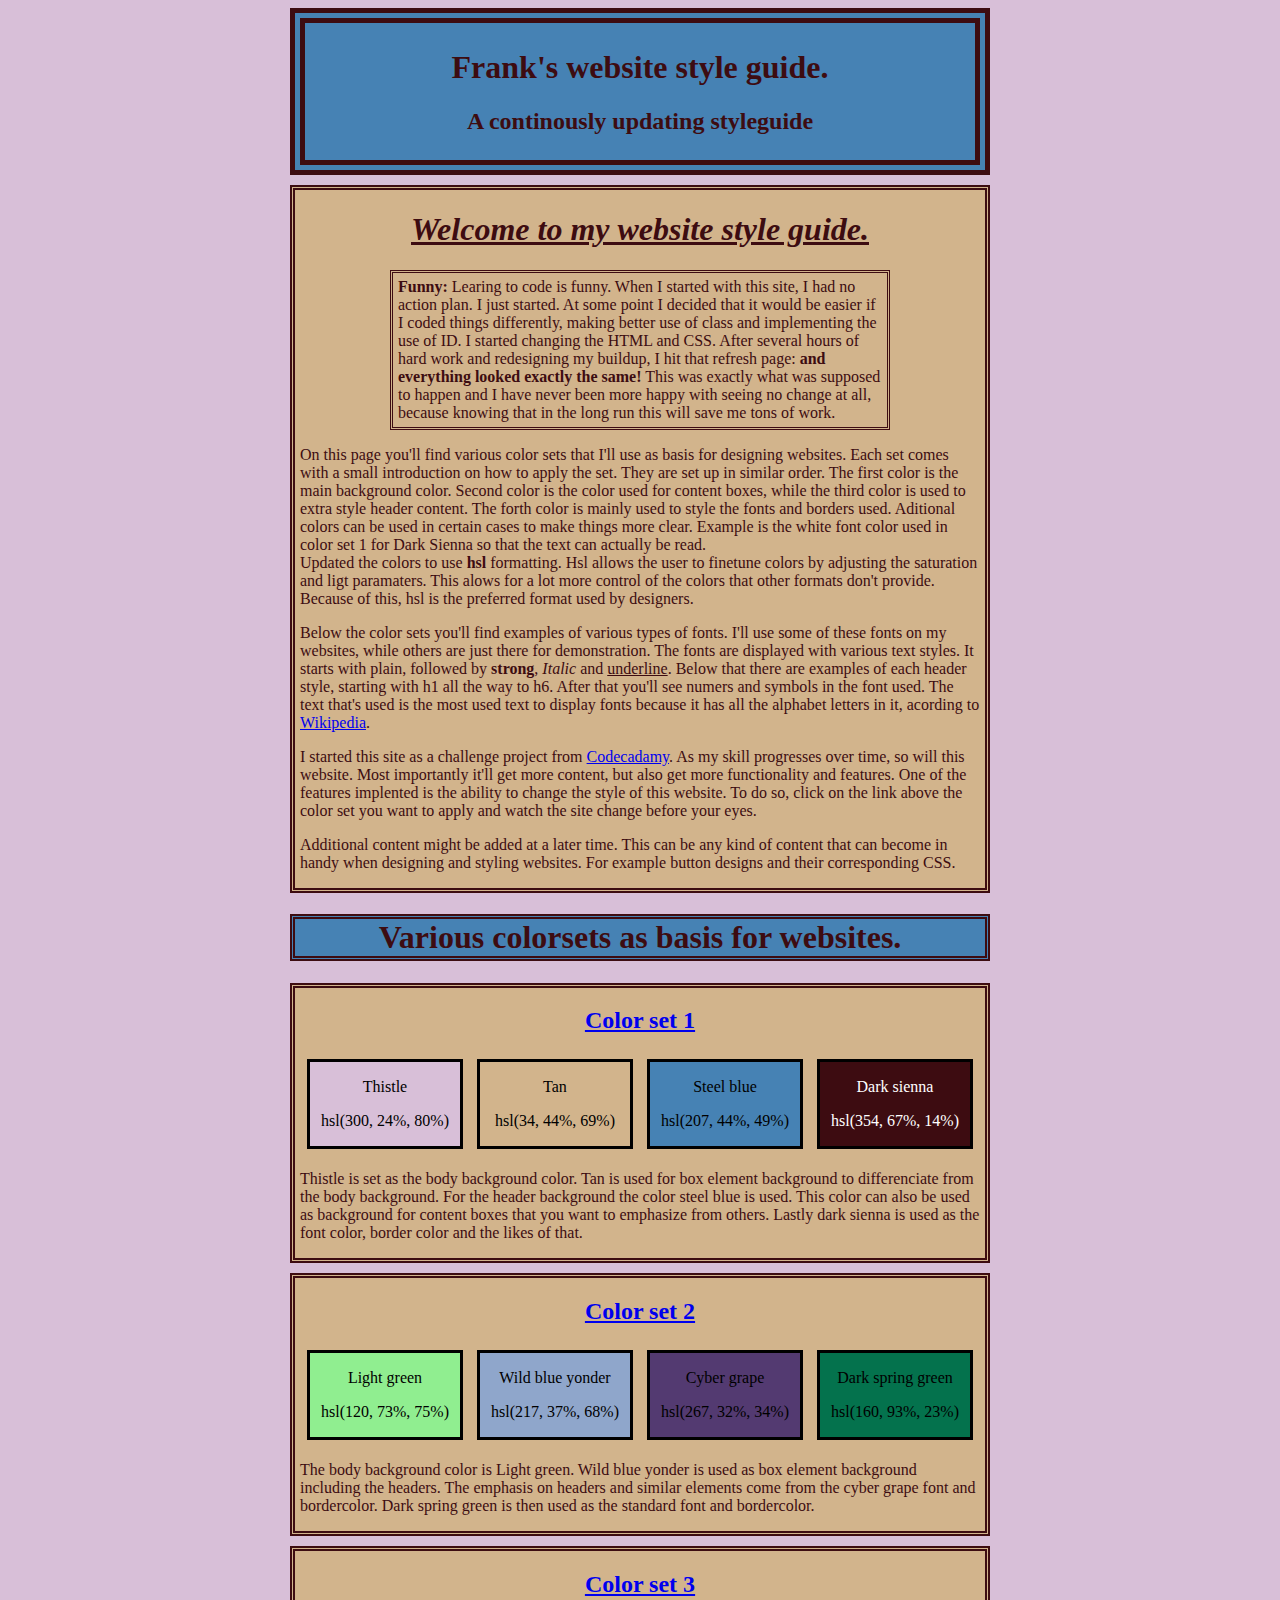
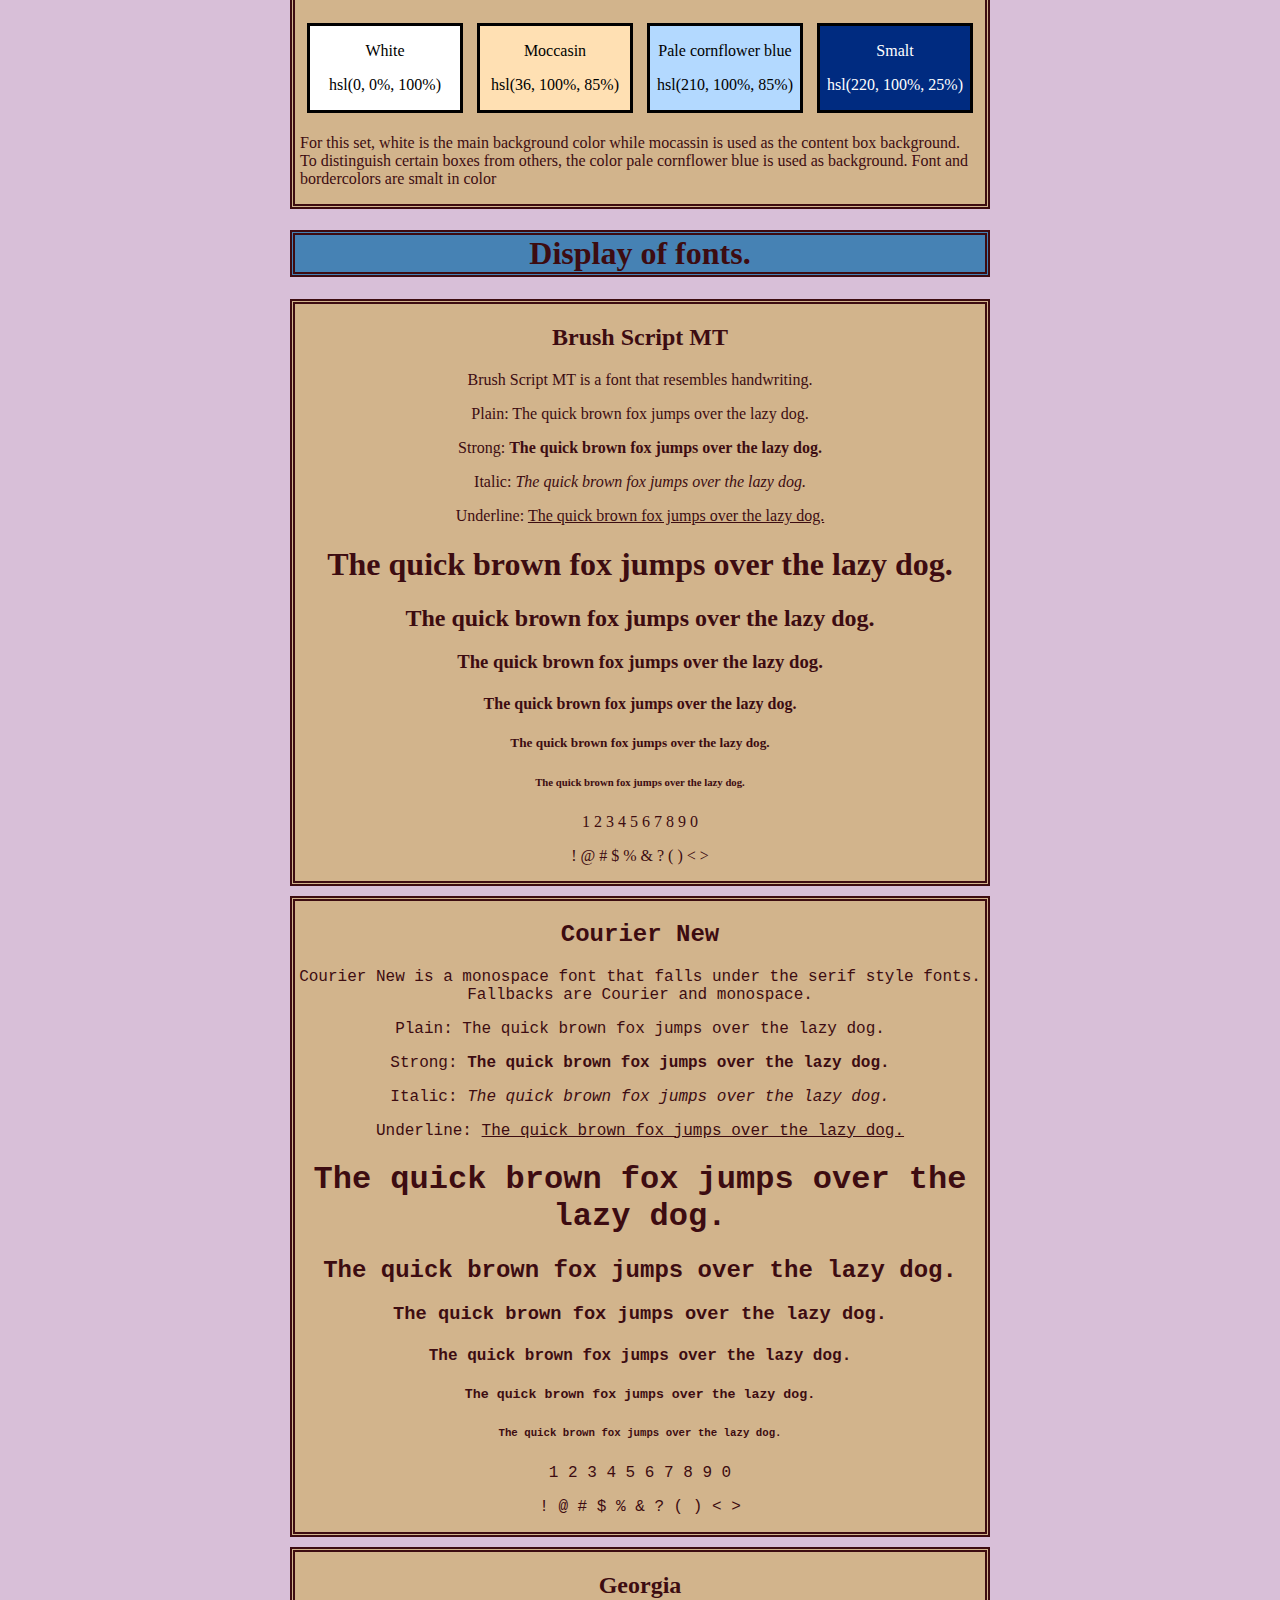
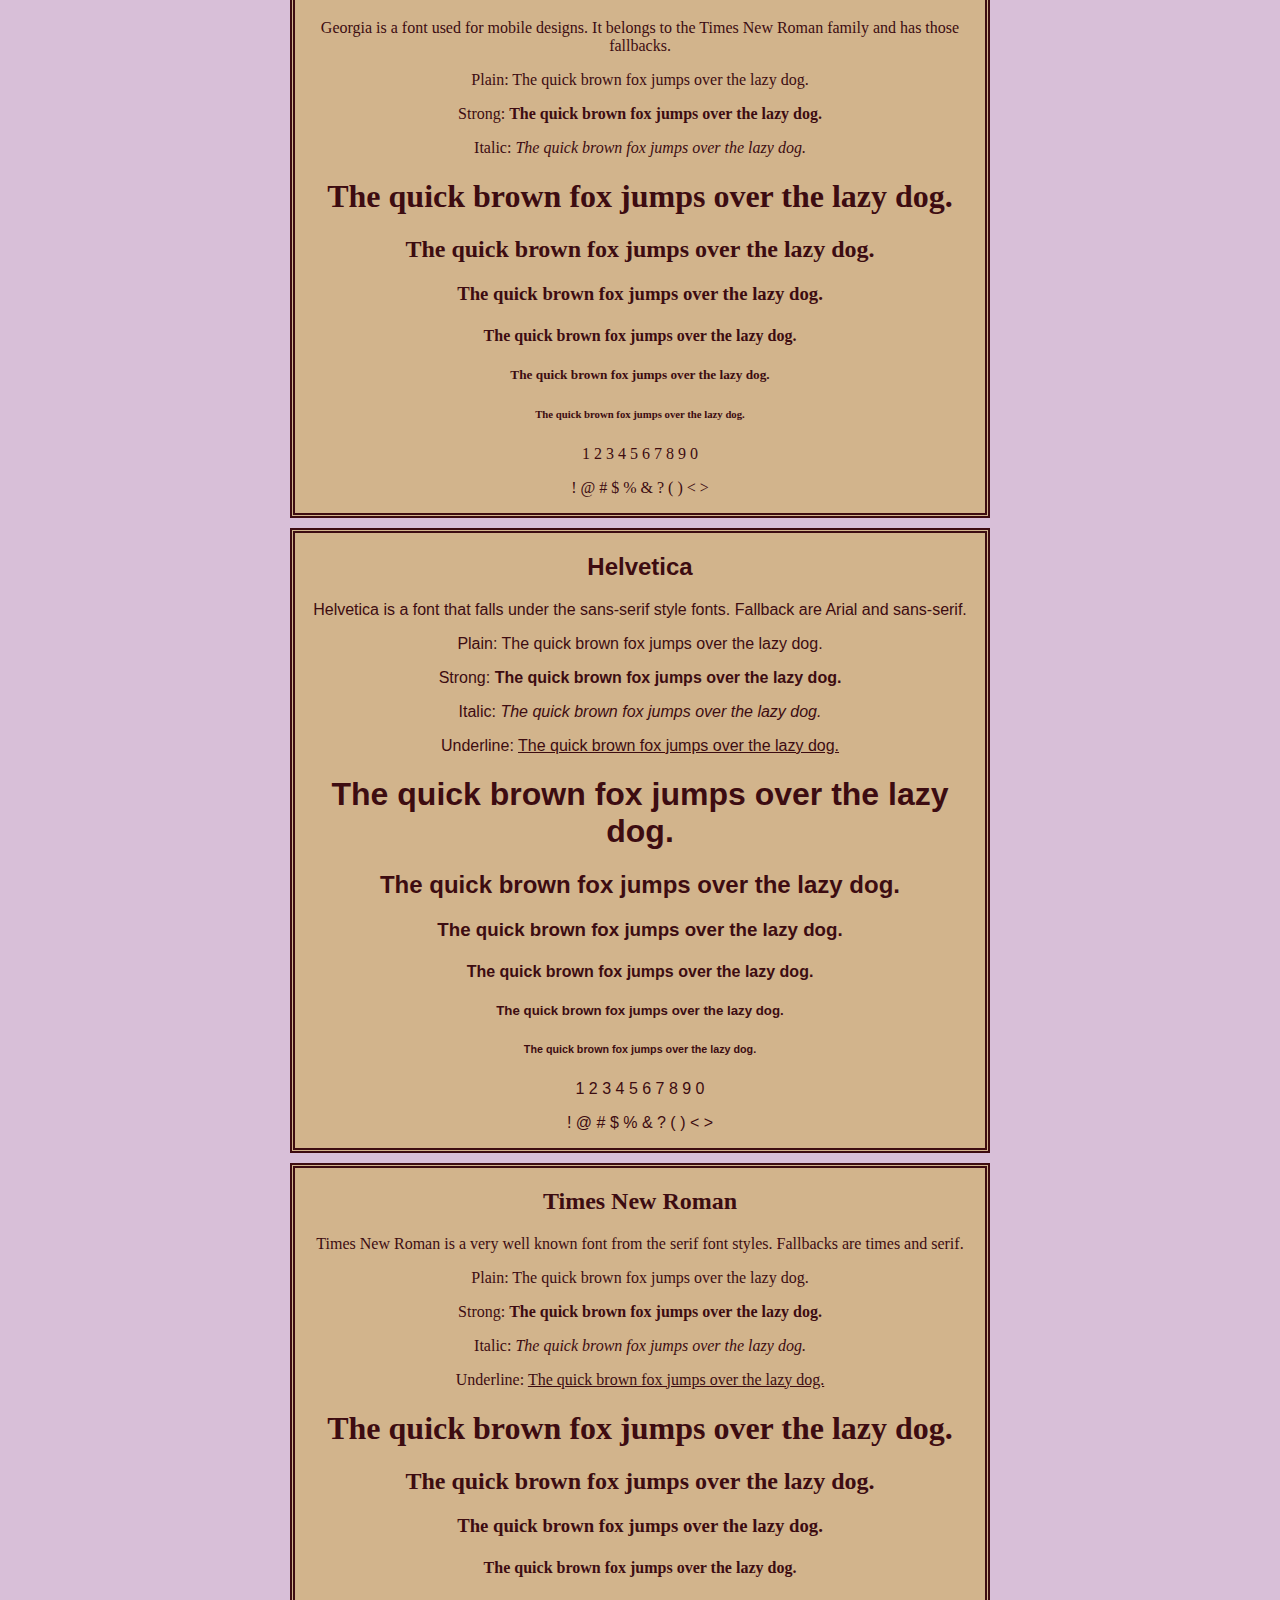
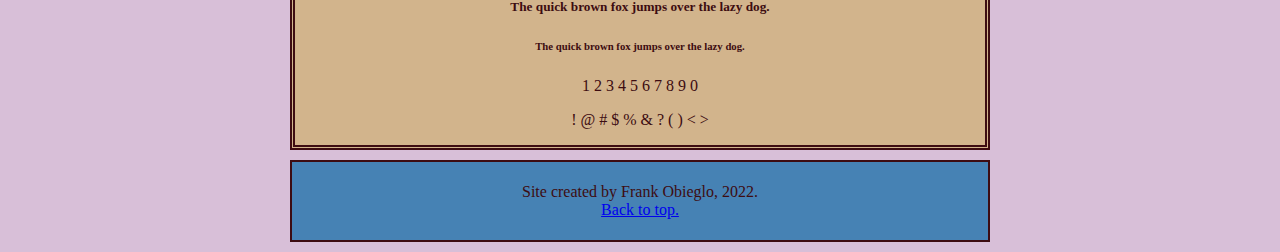
<file: index.html>
<!DOCTYPE html>
<html>
    <head>
        <title>Frank's website style guide</title>
        <link rel="stylesheet" href="./style.css">
    </head>
    <body>
        <header>
            <h1>Frank's website style guide.</h1>
            <h2>A continously updating styleguide</h2>
        </header>
        <main>
            <article class="introduction">
                <h1><em><u>Welcome to my website style guide.</u></em></h1>
                <p id="joke"><strong>Funny:</strong> Learing to code is funny. When I started with this site, I had no action plan. I just started.
                At some point I decided that it would be easier if I coded things differently, making better use of class and implementing the use of ID.
                I started changing the HTML and CSS. After several hours of hard work and redesigning my buildup, I hit that refresh page:
                <strong>and everything looked exactly the same!</strong> This was exactly what was supposed to happen and I have never been more happy with seeing no change at all,
                because knowing that in the long run this will save me tons of work.
                </p>
                <p>On this page you'll find various color sets that I'll use as basis for designing websites. Each set comes with a small introduction on how to apply the set.
                    They are set up in similar order. The first color is the main background color. Second color is the color used for content boxes, while the third color is used to extra style header content.
                    The forth color is mainly used to style the fonts and borders used. Aditional colors can be used in certain cases to make things more clear.
                    Example is the white font color used in color set 1 for Dark Sienna so that the text can actually be read. <br>
                    Updated the colors to use <strong>hsl</strong> formatting. Hsl allows the user to finetune colors by adjusting the saturation and ligt paramaters. 
                    This alows for a lot more control of the colors that other formats don't provide. Because of this, hsl is the preferred format used by designers.
                </p>
                <p>Below the color sets you'll find examples of various types of fonts. I'll use some of these fonts on my websites, while others are just there for demonstration.
                    The fonts are displayed with various text styles. It starts with plain, followed by <strong>strong</strong>, <em>Italic</em> and <u>underline</u>.
                    Below that there are examples of each header style, starting with h1 all the way to h6. After that you'll see numers and symbols in the font used.
                    The text that's used is the most used text to display fonts because it has all the alphabet letters in it, acording to <a href="https://en.wikipedia.org/wiki/The_quick_brown_fox_jumps_over_the_lazy_dog" target="_blank">Wikipedia</a>.
                </p>
                <p>I started this site as a challenge project from <a href="https://www.codecademy.com/" target="_blank">Codecadamy</a>.
                    As my skill progresses over time, so will this website. Most importantly it'll get more content, but also get more functionality and features.
                    One of the features implented is the ability to change the style of this website. To do so, click on the link above the color set you want to apply and watch the site change before your eyes.
                </p>
                <p>Additional content might be added at a later time. This can be any kind of content that can become in handy when designing and styling websites. For example button designs and their corresponding CSS.
                </p>
            </article>
            <div class="colors" id="navcolor">
                <h1 class="sectiontitle">Various colorsets as basis for websites.</h1>
                <div class="colorset">
                    <h2><a href="./index.html">Color set 1</a></h2>
                    <section class="color" id="thistle">
                        <p>Thistle</p>
                        <p>hsl(300, 24%, 80%)</p>
                    </section>
                    <section class="color" id="tan">
                        <p>Tan</p>
                        <p>hsl(34, 44%, 69%)</p>
                    </section>
                    <section class="color" id="steelblue">
                        <p>Steel blue</p>
                        <p>hsl(207, 44%, 49%)</p>
                    </section>
                    <section class="color" id="darksienna">
                        <p>Dark sienna</p>
                        <p>hsl(354, 67%, 14%)</p>
                    </section>
                    <p class="description">Thistle is set as the body background color. Tan is used for box element background to differenciate from the body background.
                        For the header background the color steel blue is used. This color can also be used as background for content boxes that you want to emphasize from others.
                        Lastly dark sienna is used as the font color, border color and the likes of that.
                    </p>
                </div>
                <div class="colorset">
                    <h2><a href="colorsyle2.html">Color set 2</a></h2>
                    <section class="color" id="lightgreen">
                        <p>Light green</p>
                        <p>hsl(120, 73%, 75%)</p>
                    </section>
                    <section class="color" id="widlblueyonder">
                        <p>Wild blue yonder</p>
                        <p>hsl(217, 37%, 68%)</p>
                    </section>
                    <secton class="color" id="cybergrape">
                        <p>Cyber grape</p>
                        <p>hsl(267, 32%, 34%)</p>
                    </secton>
                    <section class="color" id="darkspringgreen">
                        <p>Dark spring green</p>
                        <p>hsl(160, 93%, 23%)</p>
                    </section>
                    <p class="description">The body background color is Light green. Wild blue yonder is used as box element background including the headers. 
                        The emphasis on headers and similar elements come from the cyber grape font and bordercolor. Dark spring green is then used as the standard font and bordercolor.
                    </p>
                </div> 
                <div class="colorset">
                    <h2><a href="colorstyle3.html">Color set 3</a></h2>
                    <section class="color" id="white">
                        <p>White</p>
                        <p>hsl(0, 0%, 100%)</p>
                    </section>
                    <section class="color" id="moccasin">
                        <p>Moccasin</p>
                        <p>hsl(36, 100%, 85%)</p>
                    </section>
                    <section class="color" id="palecornflowerblue">
                        <p>Pale cornflower blue</p>
                        <p>hsl(210, 100%, 85%)</p>
                    </section>
                    <section class="color" id="smalt">
                        <p>Smalt</p>
                        <p>hsl(220, 100%, 25%)</p>
                    </section>
                    <p class="description">For this set, white is the main background color while mocassin is used as the content box background.
                        To distinguish certain boxes from others, the color pale cornflower blue is used as background. Font and bordercolors are smalt in color
                    </p>
                </div>
            </div>
            <div class="fonts" id="navfonts">
                <h1 class="sectiontitle">Display of fonts.</h1>
                <section class="font" id="brushscript">
                    <h2>Brush Script MT</h2>
                    <p>Brush Script MT is a font that resembles handwriting.</p>
                    <p>Plain: The quick brown fox jumps over the lazy dog.</p>
                    <p>Strong: <strong>The quick brown fox jumps over the lazy dog.</strong></p>
                    <p>Italic: <em>The quick brown fox jumps over the lazy dog.</em></p>
                    <p>Underline: <u>The quick brown fox jumps over the lazy dog.</u></p>
                    <h1>The quick brown fox jumps over the lazy dog.</h1>
                    <h2>The quick brown fox jumps over the lazy dog.</h2>
                    <h3>The quick brown fox jumps over the lazy dog.</h3>
                    <h4>The quick brown fox jumps over the lazy dog.</h4>
                    <h5>The quick brown fox jumps over the lazy dog.</h5>
                    <h6>The quick brown fox jumps over the lazy dog.</h6>
                    <p>1 2 3 4 5 6 7 8 9 0</p>
                    <p>! @ # $ % & ? ( ) < ></p>
                </section>
                <div class="font" id="couriernew">
                    <h2>Courier New</h2>
                    <p>Courier New is a monospace font that falls under the serif style fonts. Fallbacks are Courier and monospace.</p>
                    <p>Plain: The quick brown fox jumps over the lazy dog.</p>
                    <p>Strong: <strong>The quick brown fox jumps over the lazy dog.</strong></p>
                    <p>Italic: <em>The quick brown fox jumps over the lazy dog.</em></p>
                    <p>Underline: <u>The quick brown fox jumps over the lazy dog.</u></p>
                    <h1>The quick brown fox jumps over the lazy dog.</h1>
                    <h2>The quick brown fox jumps over the lazy dog.</h2>
                    <h3>The quick brown fox jumps over the lazy dog.</h3>
                    <h4>The quick brown fox jumps over the lazy dog.</h4>
                    <h5>The quick brown fox jumps over the lazy dog.</h5>
                    <h6>The quick brown fox jumps over the lazy dog.</h6>
                    <p>1 2 3 4 5 6 7 8 9 0</p>
                    <p>! @ # $ % & ? ( ) < ></p>
                </div>
                <section class="font" id="georgia">
                    <h2>Georgia</h2>
                    <p>Georgia is a font used for mobile designs. It belongs to the Times New Roman family and has those fallbacks.</p>
                    <p>Plain: The quick brown fox jumps over the lazy dog.</p>
                    <p>Strong: <strong>The quick brown fox jumps over the lazy dog.</strong></p>
                    <p>Italic: <em>The quick brown fox jumps over the lazy dog.</em></p>
                    <h1>The quick brown fox jumps over the lazy dog.</h1>
                    <h2>The quick brown fox jumps over the lazy dog.</h2>
                    <h3>The quick brown fox jumps over the lazy dog.</h3>
                    <h4>The quick brown fox jumps over the lazy dog.</h4>
                    <h5>The quick brown fox jumps over the lazy dog.</h5>
                    <h6>The quick brown fox jumps over the lazy dog.</h6>
                    <p>1 2 3 4 5 6 7 8 9 0</p>
                    <p>! @ # $ % & ? ( ) < ></p>
                </section>
                <section class="font" id="helvetica">
                    <h2>Helvetica</h2>
                    <p>Helvetica is a font that falls under the sans-serif style fonts. Fallback are Arial and sans-serif.</p>
                    <p>Plain: The quick brown fox jumps over the lazy dog.</p>
                    <p>Strong: <strong>The quick brown fox jumps over the lazy dog.</strong></p>
                    <p>Italic: <em>The quick brown fox jumps over the lazy dog.</em></p>
                    <p>Underline: <u>The quick brown fox jumps over the lazy dog.</u></p>
                    <h1>The quick brown fox jumps over the lazy dog.</h1>
                    <h2>The quick brown fox jumps over the lazy dog.</h2>
                    <h3>The quick brown fox jumps over the lazy dog.</h3>
                    <h4>The quick brown fox jumps over the lazy dog.</h4>
                    <h5>The quick brown fox jumps over the lazy dog.</h5>
                    <h6>The quick brown fox jumps over the lazy dog.</h6>
                    <p>1 2 3 4 5 6 7 8 9 0</p>
                    <p>! @ # $ % & ? ( ) < ></p>
                </section>
                <section class="font" id="timesnewroman">
                    <h2>Times New Roman</h2>
                    <p>Times New Roman is a very well known font from the serif font styles. Fallbacks are times and serif.</p>
                    <p>Plain: The quick brown fox jumps over the lazy dog.</p>
                    <p>Strong: <strong>The quick brown fox jumps over the lazy dog.</strong></p>
                    <p>Italic: <em>The quick brown fox jumps over the lazy dog.</em></p>
                    <p>Underline: <u>The quick brown fox jumps over the lazy dog.</u></p>
                    <h1>The quick brown fox jumps over the lazy dog.</h1>
                    <h2>The quick brown fox jumps over the lazy dog.</h2>
                    <h3>The quick brown fox jumps over the lazy dog.</h3>
                    <h4>The quick brown fox jumps over the lazy dog.</h4>
                    <h5>The quick brown fox jumps over the lazy dog.</h5>
                    <h6>The quick brown fox jumps over the lazy dog.</h6>
                    <p>1 2 3 4 5 6 7 8 9 0</p>
                    <p>! @ # $ % & ? ( ) < ></p>
                </section>
            </div>
        </main>
        <footer>
            <p>Site created by Frank Obieglo, 2022. <br>
            <a href="#">Back to top.</a></p>
        </footer>
    </body>
</html>
</file>
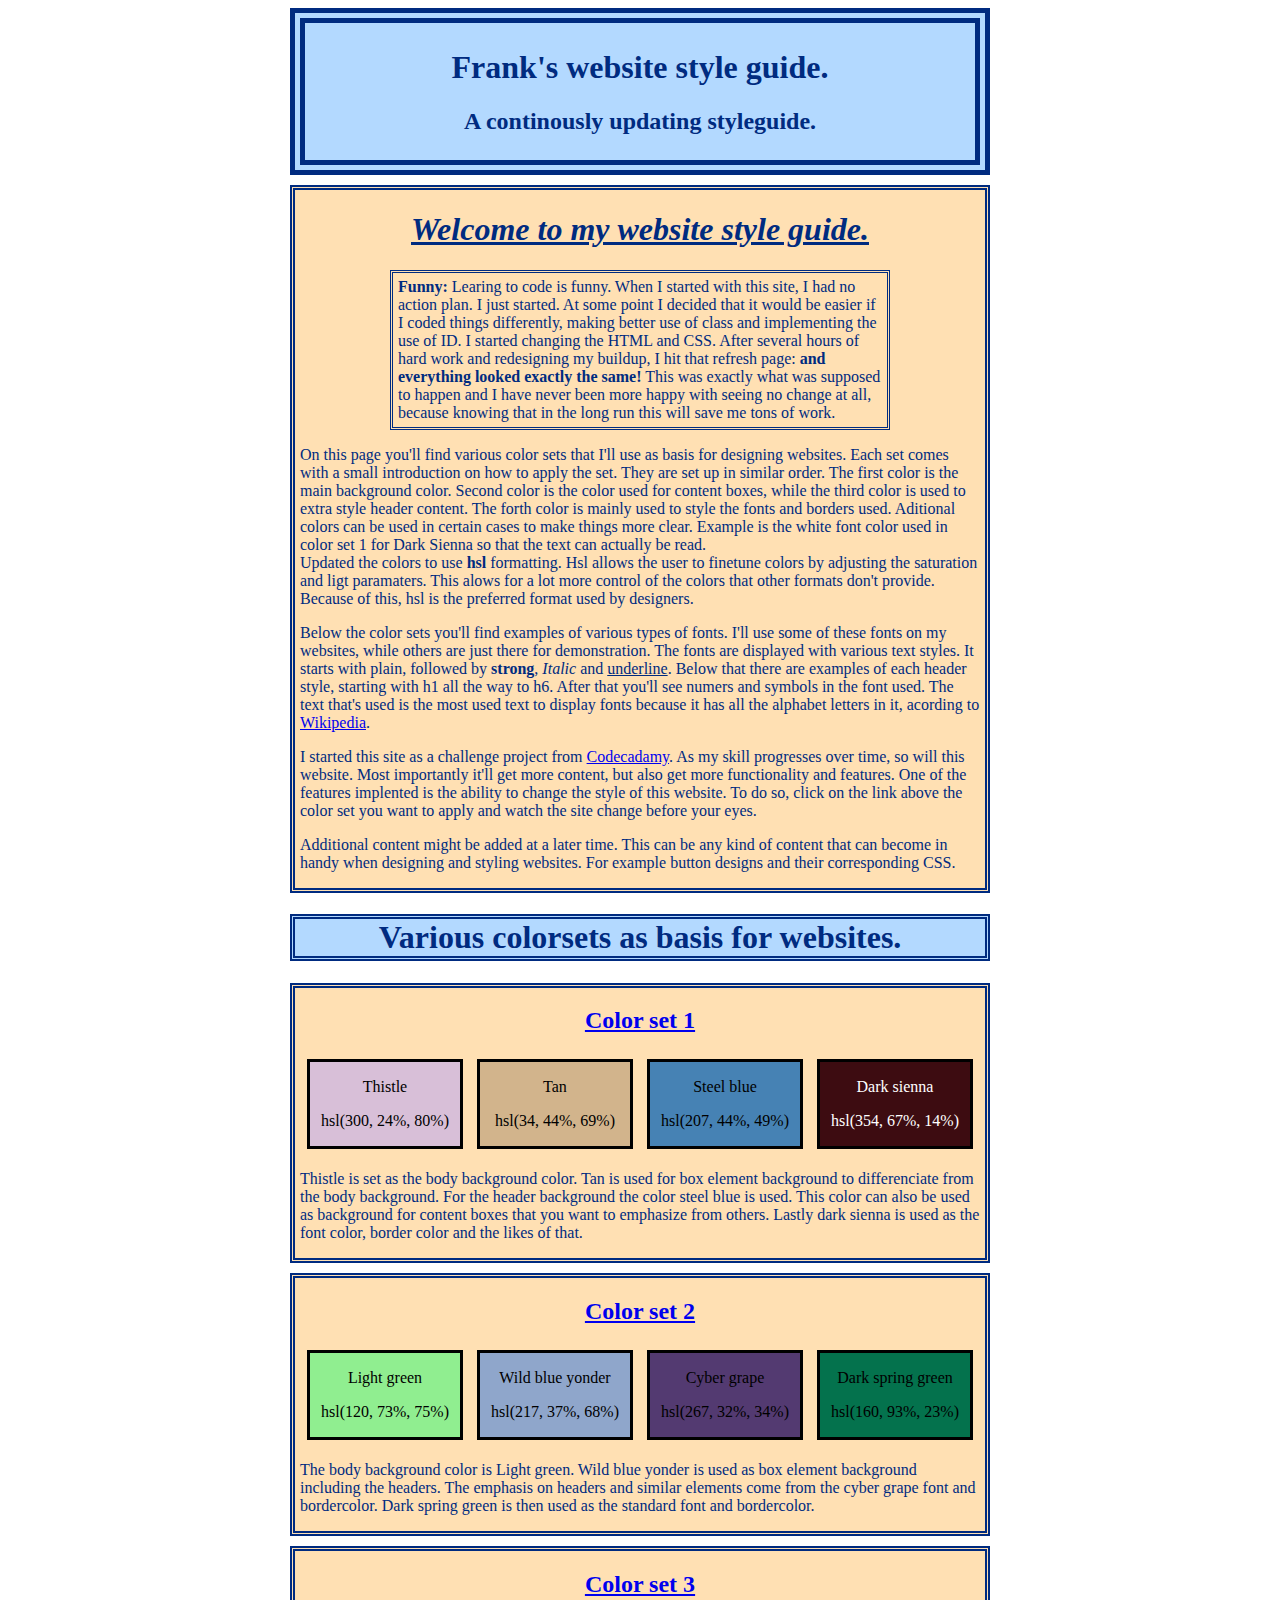
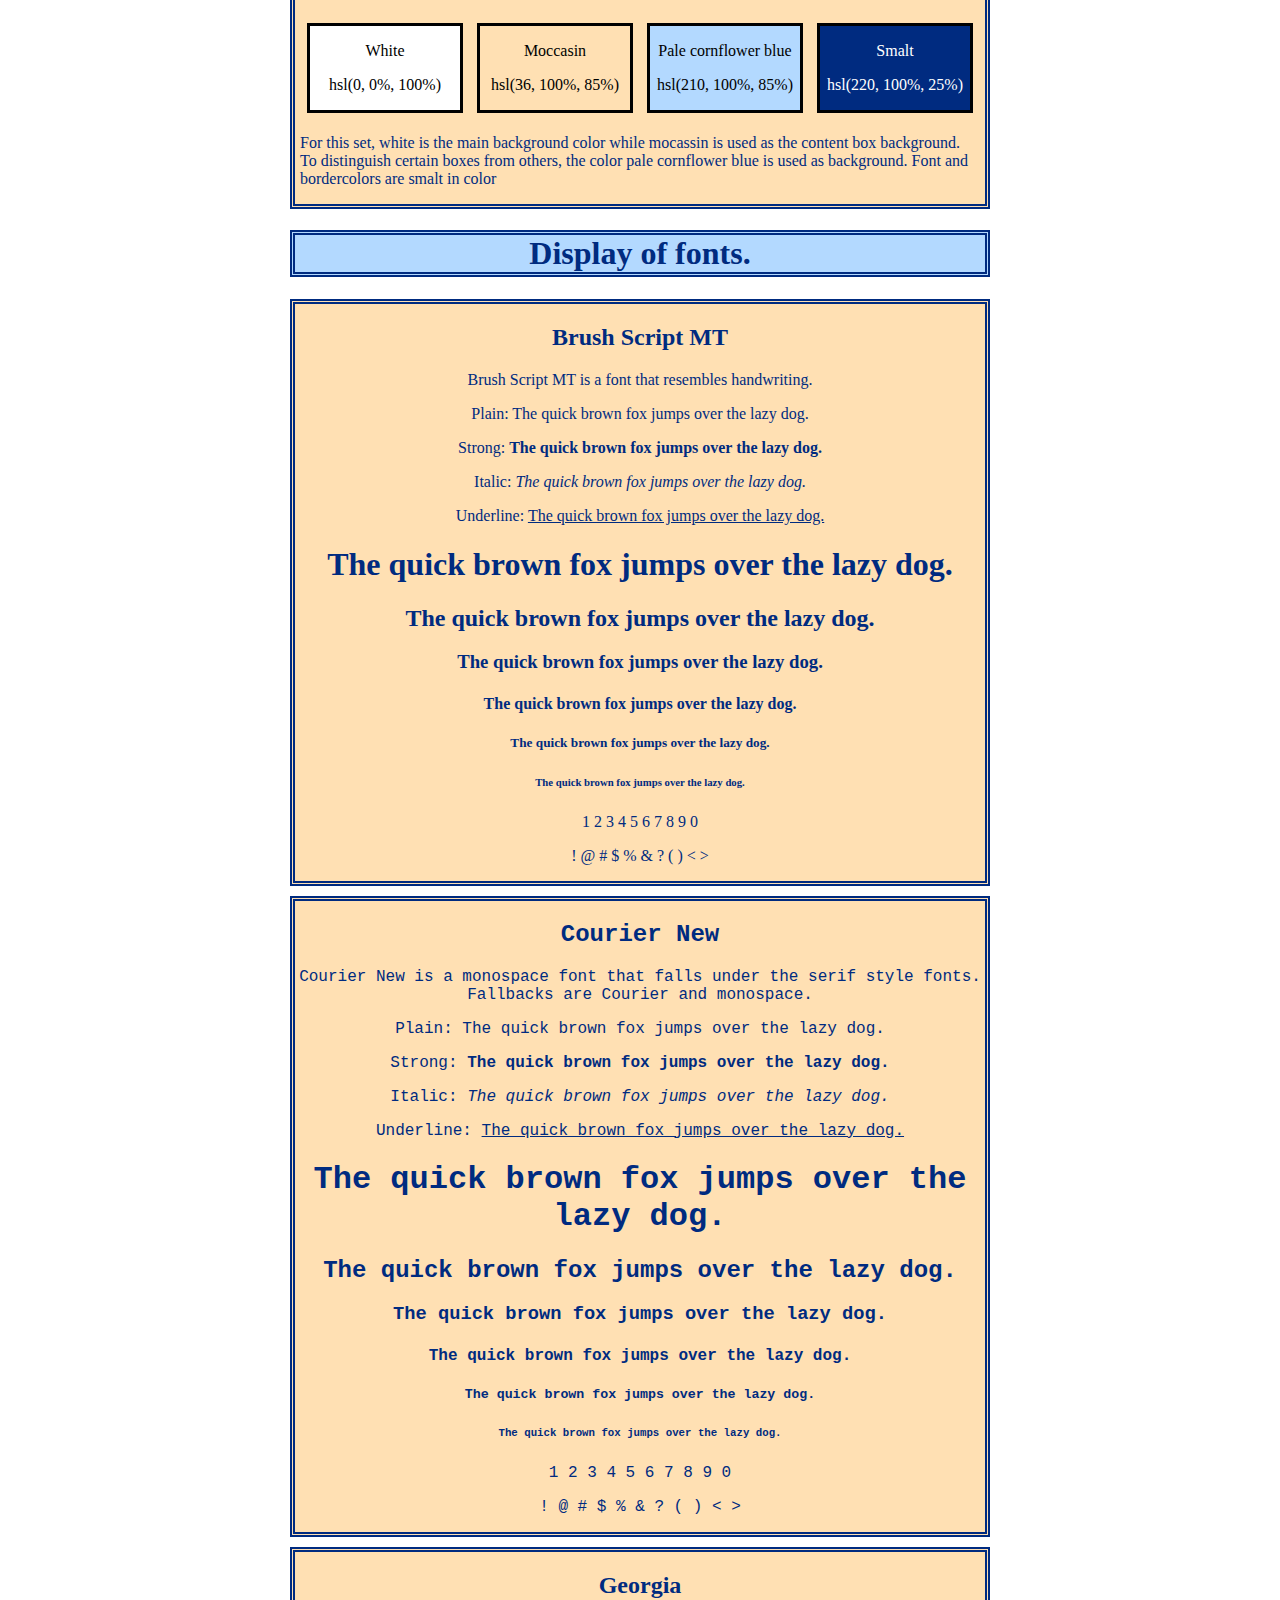
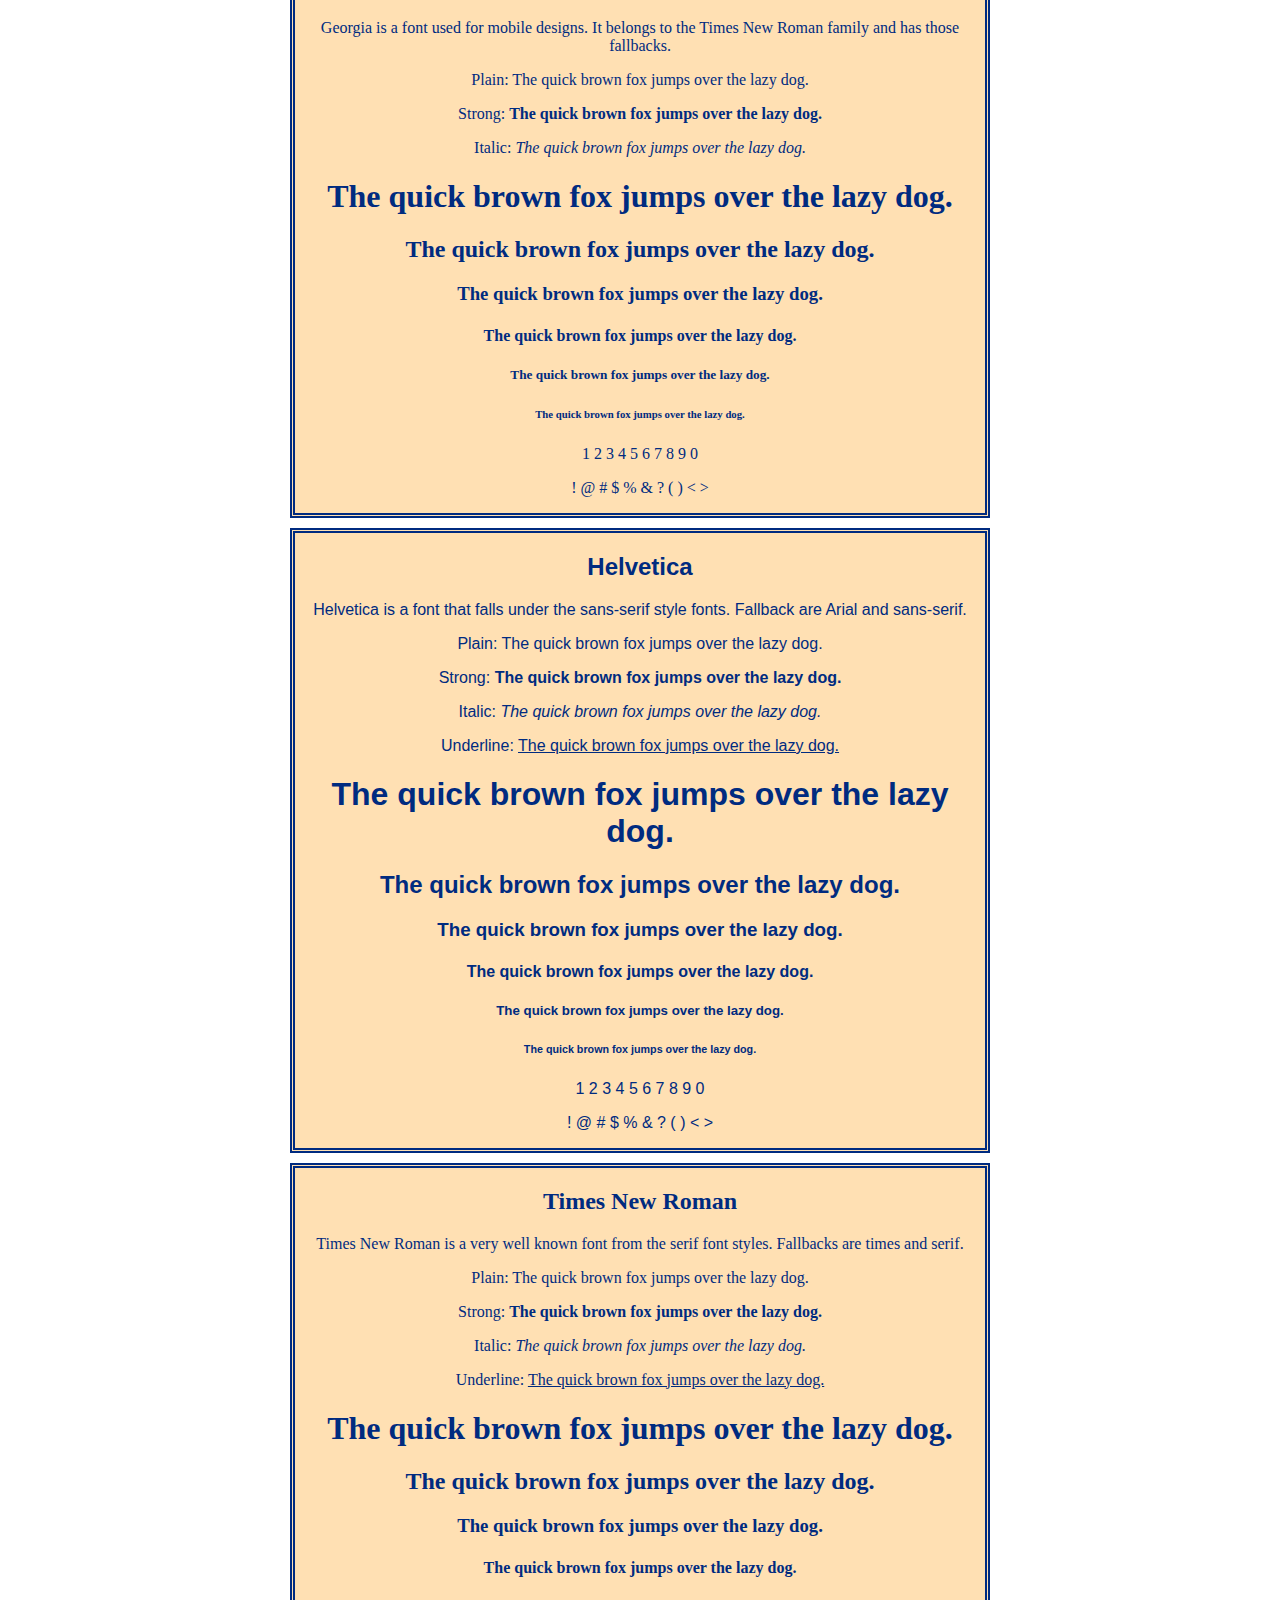
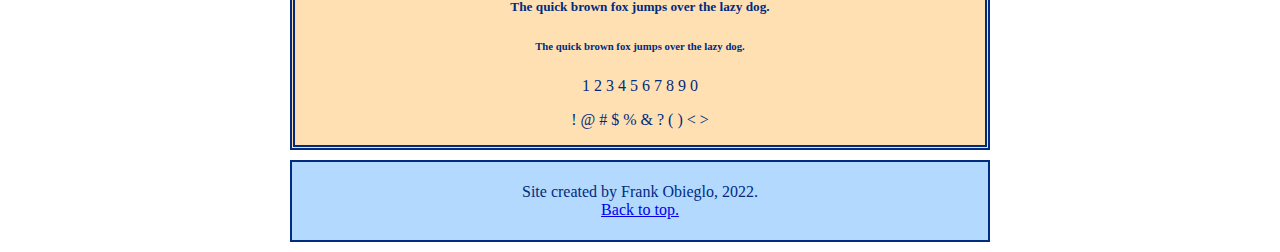
<file: colorstyle3.html>
<!DOCTYPE html>
<html>
    <head>
        <title>Frank's website style guide</title>
        <link rel="stylesheet" href="./colorsheet3.css">
    </head>
    <body>
        <header>
            <h1>Frank's website style guide.</h1>
            <h2>A continously updating styleguide.</h2>
        </header>
        <main>
            <article class="introduction">
                <h1><em><u>Welcome to my website style guide.</u></em></h1>
                <p id="joke"><strong>Funny:</strong> Learing to code is funny. When I started with this site, I had no action plan. I just started.
                At some point I decided that it would be easier if I coded things differently, making better use of class and implementing the use of ID.
                I started changing the HTML and CSS. After several hours of hard work and redesigning my buildup, I hit that refresh page:
                <strong>and everything looked exactly the same!</strong> This was exactly what was supposed to happen and I have never been more happy with seeing no change at all,
                because knowing that in the long run this will save me tons of work.
                </p>
                <p>On this page you'll find various color sets that I'll use as basis for designing websites. Each set comes with a small introduction on how to apply the set.
                    They are set up in similar order. The first color is the main background color. Second color is the color used for content boxes, while the third color is used to extra style header content.
                    The forth color is mainly used to style the fonts and borders used. Aditional colors can be used in certain cases to make things more clear.
                    Example is the white font color used in color set 1 for Dark Sienna so that the text can actually be read. <br>
                    Updated the colors to use <strong>hsl</strong> formatting. Hsl allows the user to finetune colors by adjusting the saturation and ligt paramaters. 
                    This alows for a lot more control of the colors that other formats don't provide. Because of this, hsl is the preferred format used by designers.
                </p>
                <p>Below the color sets you'll find examples of various types of fonts. I'll use some of these fonts on my websites, while others are just there for demonstration.
                    The fonts are displayed with various text styles. It starts with plain, followed by <strong>strong</strong>, <em>Italic</em> and <u>underline</u>.
                    Below that there are examples of each header style, starting with h1 all the way to h6. After that you'll see numers and symbols in the font used.
                    The text that's used is the most used text to display fonts because it has all the alphabet letters in it, acording to <a href="https://en.wikipedia.org/wiki/The_quick_brown_fox_jumps_over_the_lazy_dog" target="_blank">Wikipedia</a>.
                </p>
                <p>I started this site as a challenge project from <a href="https://www.codecademy.com/" target="_blank">Codecadamy</a>.
                    As my skill progresses over time, so will this website. Most importantly it'll get more content, but also get more functionality and features.
                    One of the features implented is the ability to change the style of this website. To do so, click on the link above the color set you want to apply and watch the site change before your eyes.
                </p>
                <p>Additional content might be added at a later time. This can be any kind of content that can become in handy when designing and styling websites. For example button designs and their corresponding CSS.
                </p>
            </article>
            <div class="colors" id="navcolor">
                <h1 class="sectiontitle">Various colorsets as basis for websites.</h1>
                <div class="colorset">
                    <h2><a href="./index.html">Color set 1</a></h2>
                    <section class="color" id="thistle">
                        <p>Thistle</p>
                        <p>hsl(300, 24%, 80%)</p>
                    </section>
                    <section class="color" id="tan">
                        <p>Tan</p>
                        <p>hsl(34, 44%, 69%)</p>
                    </section>
                    <section class="color" id="steelblue">
                        <p>Steel blue</p>
                        <p>hsl(207, 44%, 49%)</p>
                    </section>
                    <section class="color" id="darksienna">
                        <p>Dark sienna</p>
                        <p>hsl(354, 67%, 14%)</p>
                    </section>
                    <p class="description">Thistle is set as the body background color. Tan is used for box element background to differenciate from the body background.
                        For the header background the color steel blue is used. This color can also be used as background for content boxes that you want to emphasize from others.
                        Lastly dark sienna is used as the font color, border color and the likes of that.
                    </p>
                </div>
                <div class="colorset">
                    <h2><a href="colorsyle2.html">Color set 2</a></h2>
                    <section class="color" id="lightgreen">
                        <p>Light green</p>
                        <p>hsl(120, 73%, 75%)</p>
                    </section>
                    <section class="color" id="widlblueyonder">
                        <p>Wild blue yonder</p>
                        <p>hsl(217, 37%, 68%)</p>
                    </section>
                    <secton class="color" id="cybergrape">
                        <p>Cyber grape</p>
                        <p>hsl(267, 32%, 34%)</p>
                    </secton>
                    <section class="color" id="darkspringgreen">
                        <p>Dark spring green</p>
                        <p>hsl(160, 93%, 23%)</p>
                    </section>
                    <p class="description">The body background color is Light green. Wild blue yonder is used as box element background including the headers. 
                        The emphasis on headers and similar elements come from the cyber grape font and bordercolor. Dark spring green is then used as the standard font and bordercolor.
                    </p>
                </div> 
                <div class="colorset">
                    <h2><a href="colorstyle3.html">Color set 3</a></h2>
                    <section class="color" id="white">
                        <p>White</p>
                        <p>hsl(0, 0%, 100%)</p>
                    </section>
                    <section class="color" id="moccasin">
                        <p>Moccasin</p>
                        <p>hsl(36, 100%, 85%)</p>
                    </section>
                    <section class="color" id="palecornflowerblue">
                        <p>Pale cornflower blue</p>
                        <p>hsl(210, 100%, 85%)</p>
                    </section>
                    <section class="color" id="smalt">
                        <p>Smalt</p>
                        <p>hsl(220, 100%, 25%)</p>
                    </section>
                    <p class="description">For this set, white is the main background color while mocassin is used as the content box background.
                        To distinguish certain boxes from others, the color pale cornflower blue is used as background. Font and bordercolors are smalt in color
                    </p>
                </div>
            </div>
            <div class="fonts" id="navfonts">
                <h1 class="sectiontitle">Display of fonts.</h1>
                <section class="font" id="brushscript">
                    <h2>Brush Script MT</h2>
                    <p>Brush Script MT is a font that resembles handwriting.</p>
                    <p>Plain: The quick brown fox jumps over the lazy dog.</p>
                    <p>Strong: <strong>The quick brown fox jumps over the lazy dog.</strong></p>
                    <p>Italic: <em>The quick brown fox jumps over the lazy dog.</em></p>
                    <p>Underline: <u>The quick brown fox jumps over the lazy dog.</u></p>
                    <h1>The quick brown fox jumps over the lazy dog.</h1>
                    <h2>The quick brown fox jumps over the lazy dog.</h2>
                    <h3>The quick brown fox jumps over the lazy dog.</h3>
                    <h4>The quick brown fox jumps over the lazy dog.</h4>
                    <h5>The quick brown fox jumps over the lazy dog.</h5>
                    <h6>The quick brown fox jumps over the lazy dog.</h6>
                    <p>1 2 3 4 5 6 7 8 9 0</p>
                    <p>! @ # $ % & ? ( ) < ></p>
                </section>
                <div class="font" id="couriernew">
                    <h2>Courier New</h2>
                    <p>Courier New is a monospace font that falls under the serif style fonts. Fallbacks are Courier and monospace.</p>
                    <p>Plain: The quick brown fox jumps over the lazy dog.</p>
                    <p>Strong: <strong>The quick brown fox jumps over the lazy dog.</strong></p>
                    <p>Italic: <em>The quick brown fox jumps over the lazy dog.</em></p>
                    <p>Underline: <u>The quick brown fox jumps over the lazy dog.</u></p>
                    <h1>The quick brown fox jumps over the lazy dog.</h1>
                    <h2>The quick brown fox jumps over the lazy dog.</h2>
                    <h3>The quick brown fox jumps over the lazy dog.</h3>
                    <h4>The quick brown fox jumps over the lazy dog.</h4>
                    <h5>The quick brown fox jumps over the lazy dog.</h5>
                    <h6>The quick brown fox jumps over the lazy dog.</h6>
                    <p>1 2 3 4 5 6 7 8 9 0</p>
                    <p>! @ # $ % & ? ( ) < ></p>
                </div>
                <section class="font" id="georgia">
                    <h2>Georgia</h2>
                    <p>Georgia is a font used for mobile designs. It belongs to the Times New Roman family and has those fallbacks.</p>
                    <p>Plain: The quick brown fox jumps over the lazy dog.</p>
                    <p>Strong: <strong>The quick brown fox jumps over the lazy dog.</strong></p>
                    <p>Italic: <em>The quick brown fox jumps over the lazy dog.</em></p>
                    <h1>The quick brown fox jumps over the lazy dog.</h1>
                    <h2>The quick brown fox jumps over the lazy dog.</h2>
                    <h3>The quick brown fox jumps over the lazy dog.</h3>
                    <h4>The quick brown fox jumps over the lazy dog.</h4>
                    <h5>The quick brown fox jumps over the lazy dog.</h5>
                    <h6>The quick brown fox jumps over the lazy dog.</h6>
                    <p>1 2 3 4 5 6 7 8 9 0</p>
                    <p>! @ # $ % & ? ( ) < ></p>
                </section>
                <section class="font" id="helvetica">
                    <h2>Helvetica</h2>
                    <p>Helvetica is a font that falls under the sans-serif style fonts. Fallback are Arial and sans-serif.</p>
                    <p>Plain: The quick brown fox jumps over the lazy dog.</p>
                    <p>Strong: <strong>The quick brown fox jumps over the lazy dog.</strong></p>
                    <p>Italic: <em>The quick brown fox jumps over the lazy dog.</em></p>
                    <p>Underline: <u>The quick brown fox jumps over the lazy dog.</u></p>
                    <h1>The quick brown fox jumps over the lazy dog.</h1>
                    <h2>The quick brown fox jumps over the lazy dog.</h2>
                    <h3>The quick brown fox jumps over the lazy dog.</h3>
                    <h4>The quick brown fox jumps over the lazy dog.</h4>
                    <h5>The quick brown fox jumps over the lazy dog.</h5>
                    <h6>The quick brown fox jumps over the lazy dog.</h6>
                    <p>1 2 3 4 5 6 7 8 9 0</p>
                    <p>! @ # $ % & ? ( ) < ></p>
                </section>
                <section class="font" id="timesnewroman">
                    <h2>Times New Roman</h2>
                    <p>Times New Roman is a very well known font from the serif font styles. Fallbacks are times and serif.</p>
                    <p>Plain: The quick brown fox jumps over the lazy dog.</p>
                    <p>Strong: <strong>The quick brown fox jumps over the lazy dog.</strong></p>
                    <p>Italic: <em>The quick brown fox jumps over the lazy dog.</em></p>
                    <p>Underline: <u>The quick brown fox jumps over the lazy dog.</u></p>
                    <h1>The quick brown fox jumps over the lazy dog.</h1>
                    <h2>The quick brown fox jumps over the lazy dog.</h2>
                    <h3>The quick brown fox jumps over the lazy dog.</h3>
                    <h4>The quick brown fox jumps over the lazy dog.</h4>
                    <h5>The quick brown fox jumps over the lazy dog.</h5>
                    <h6>The quick brown fox jumps over the lazy dog.</h6>
                    <p>1 2 3 4 5 6 7 8 9 0</p>
                    <p>! @ # $ % & ? ( ) < ></p>
                </section>
            </div>
        </main>
        <footer>
            <p>Site created by Frank Obieglo, 2022. <br>
            <a href="#">Back to top.</a></p>
        </footer>
    </body>
</html>
</file>
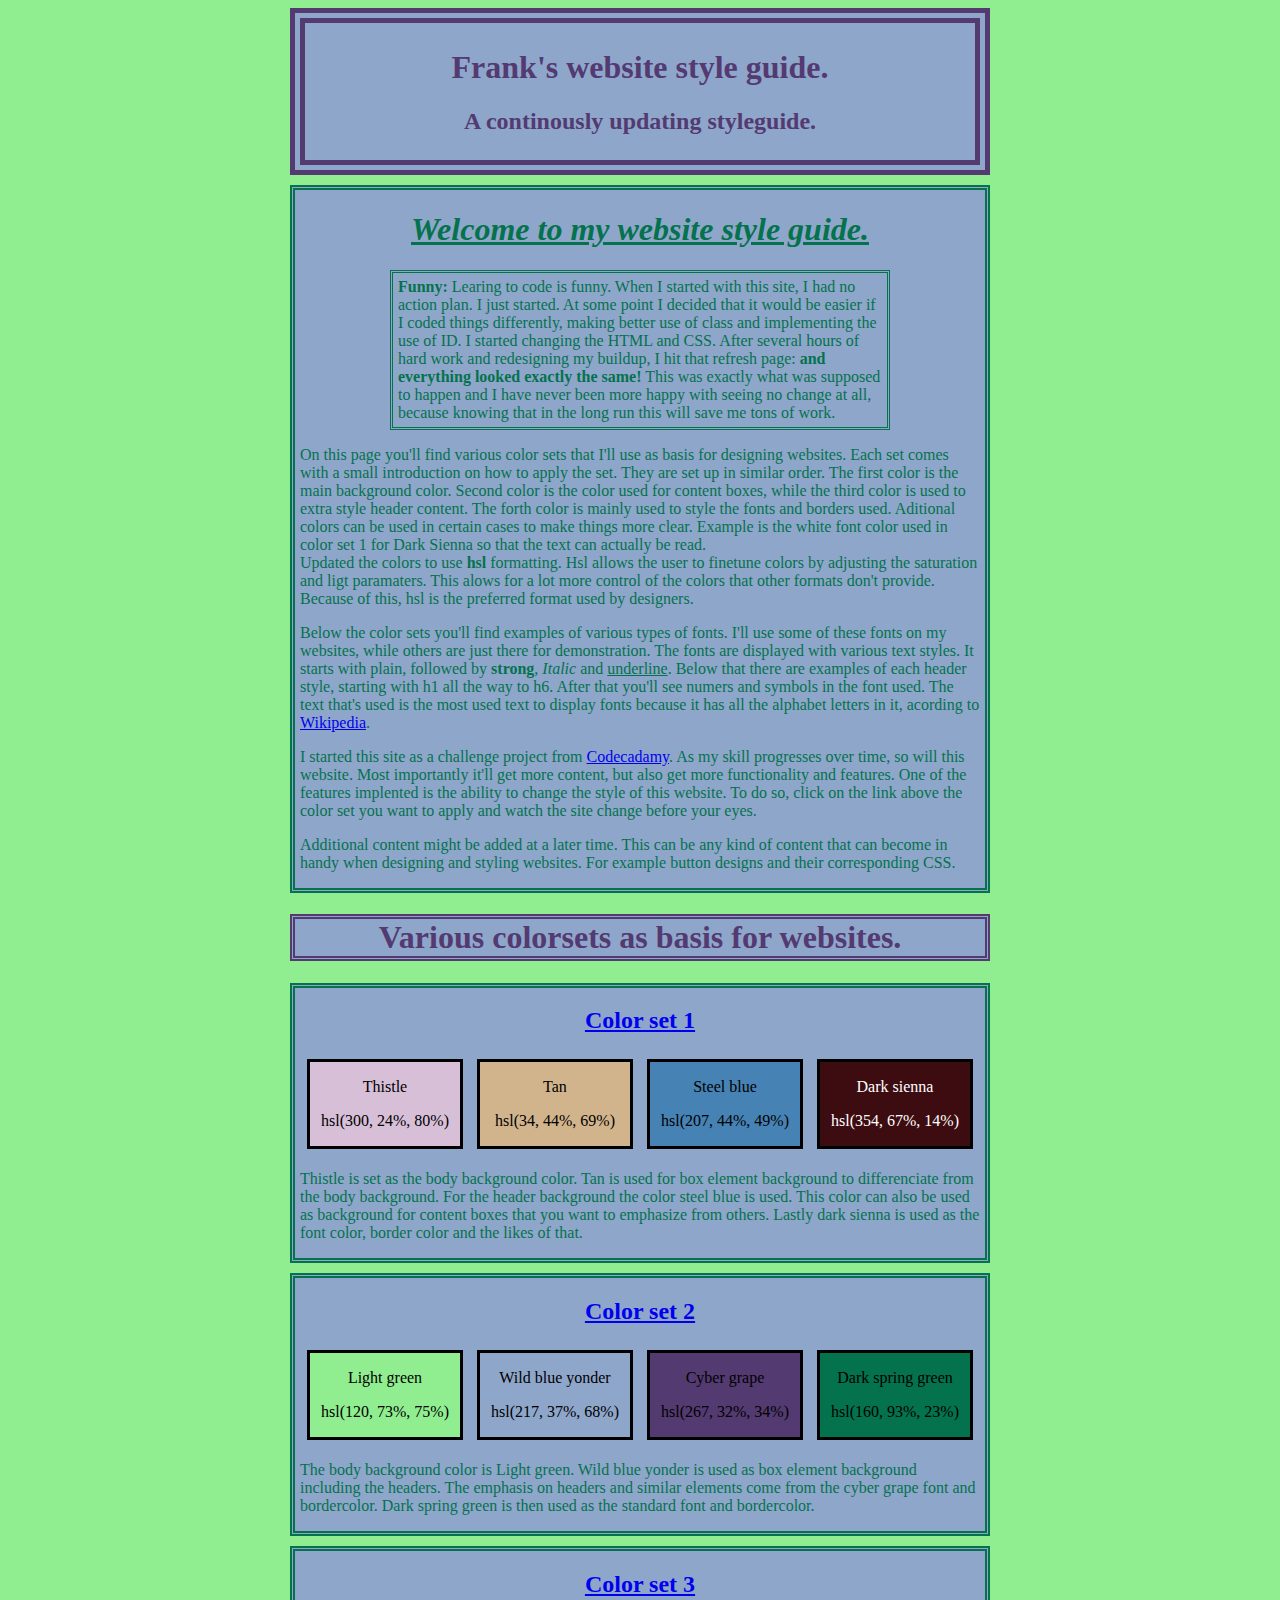
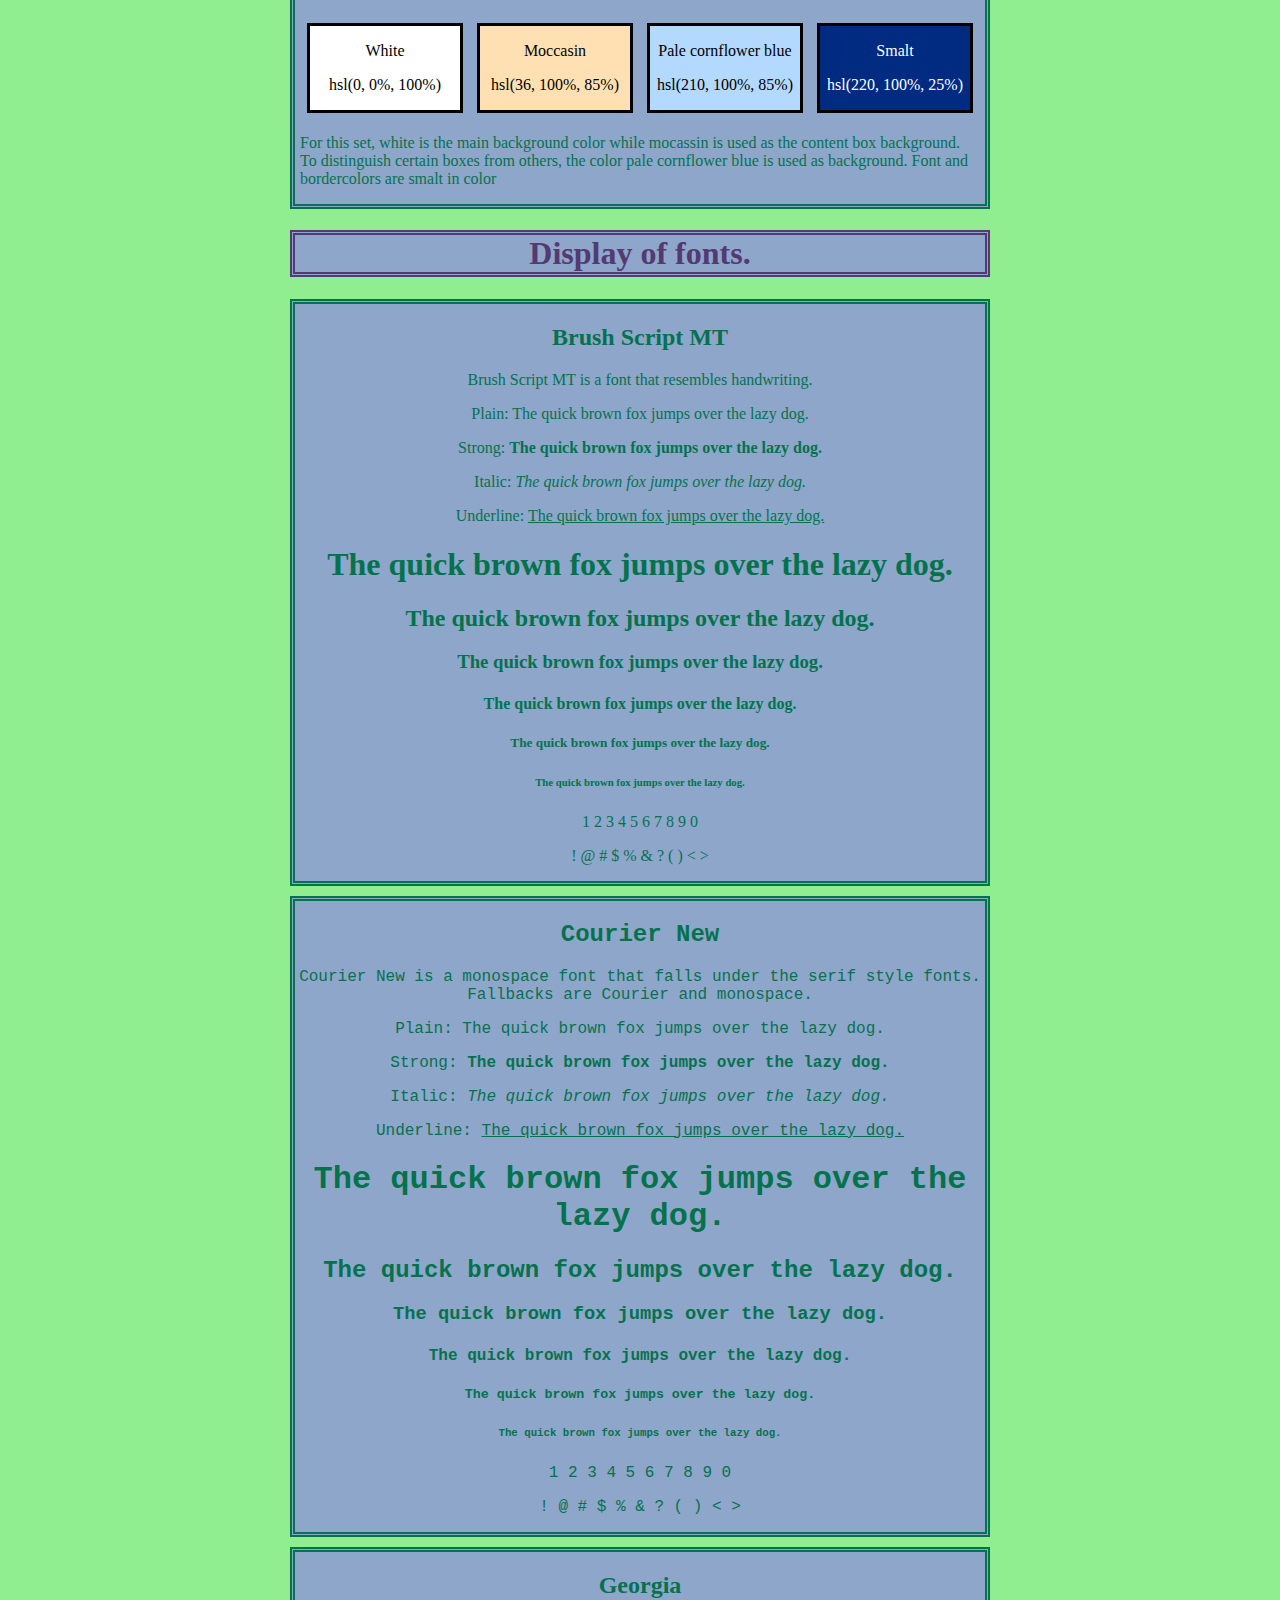
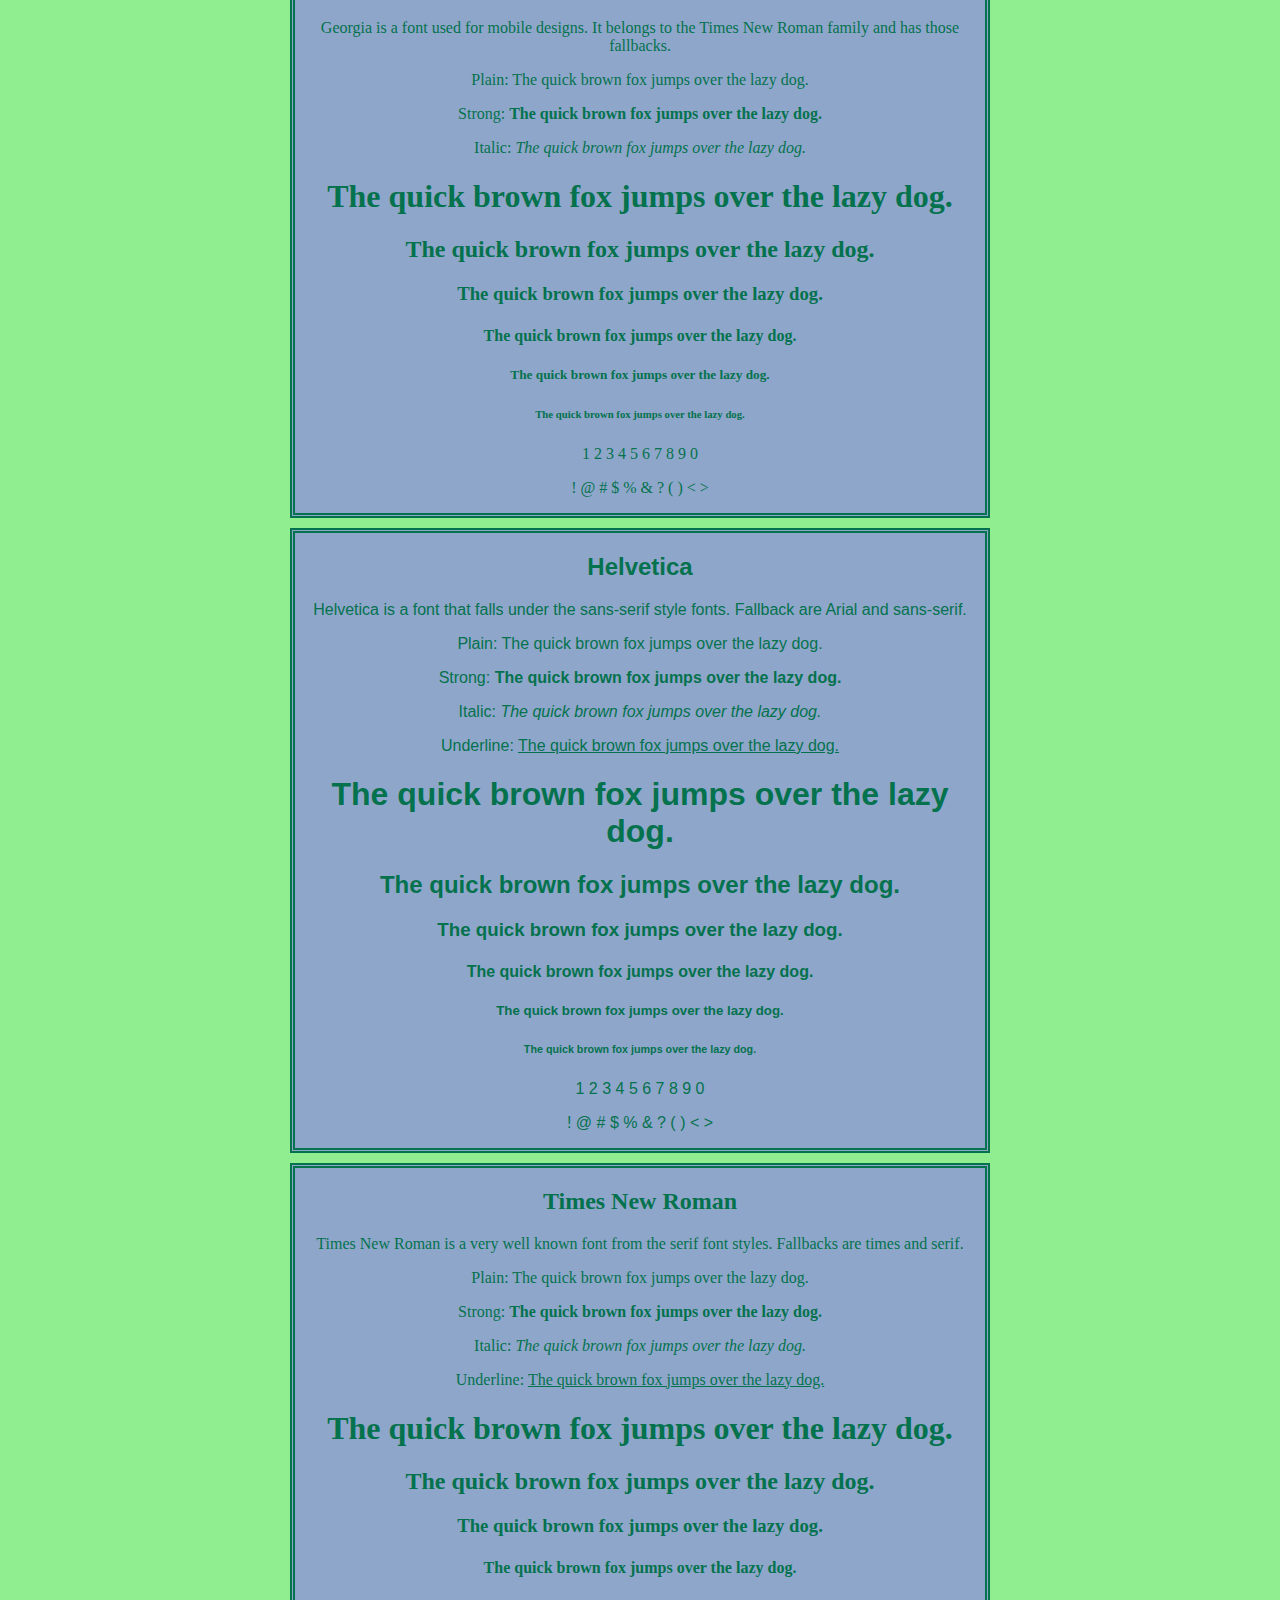
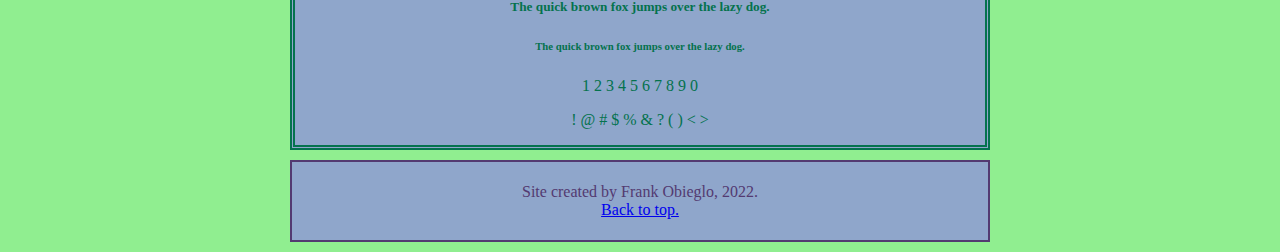
<file: colorsyle2.html>
<!DOCTYPE html>
<html>
    <head>
        <title>Frank's website style guide</title>
        <link rel="stylesheet" href="./colorsheet2.css">
    </head>
    <body>
        <header>
            <h1>Frank's website style guide.</h1>
            <h2>A continously updating styleguide.</h2>
        </header>
        <main>
            <article class="introduction">
                <h1><em><u>Welcome to my website style guide.</u></em></h1>
                <p id="joke"><strong>Funny:</strong> Learing to code is funny. When I started with this site, I had no action plan. I just started.
                At some point I decided that it would be easier if I coded things differently, making better use of class and implementing the use of ID.
                I started changing the HTML and CSS. After several hours of hard work and redesigning my buildup, I hit that refresh page:
                <strong>and everything looked exactly the same!</strong> This was exactly what was supposed to happen and I have never been more happy with seeing no change at all,
                because knowing that in the long run this will save me tons of work.
                </p>
                <p>On this page you'll find various color sets that I'll use as basis for designing websites. Each set comes with a small introduction on how to apply the set.
                    They are set up in similar order. The first color is the main background color. Second color is the color used for content boxes, while the third color is used to extra style header content.
                    The forth color is mainly used to style the fonts and borders used. Aditional colors can be used in certain cases to make things more clear.
                    Example is the white font color used in color set 1 for Dark Sienna so that the text can actually be read. <br>
                    Updated the colors to use <strong>hsl</strong> formatting. Hsl allows the user to finetune colors by adjusting the saturation and ligt paramaters. 
                    This alows for a lot more control of the colors that other formats don't provide. Because of this, hsl is the preferred format used by designers.
                </p>
                <p>Below the color sets you'll find examples of various types of fonts. I'll use some of these fonts on my websites, while others are just there for demonstration.
                    The fonts are displayed with various text styles. It starts with plain, followed by <strong>strong</strong>, <em>Italic</em> and <u>underline</u>.
                    Below that there are examples of each header style, starting with h1 all the way to h6. After that you'll see numers and symbols in the font used.
                    The text that's used is the most used text to display fonts because it has all the alphabet letters in it, acording to <a href="https://en.wikipedia.org/wiki/The_quick_brown_fox_jumps_over_the_lazy_dog" target="_blank">Wikipedia</a>.
                </p>
                <p>I started this site as a challenge project from <a href="https://www.codecademy.com/" target="_blank">Codecadamy</a>.
                    As my skill progresses over time, so will this website. Most importantly it'll get more content, but also get more functionality and features.
                    One of the features implented is the ability to change the style of this website. To do so, click on the link above the color set you want to apply and watch the site change before your eyes.
                </p>
                <p>Additional content might be added at a later time. This can be any kind of content that can become in handy when designing and styling websites. For example button designs and their corresponding CSS.
                </p>
            </article>
            <div class="colors" id="navcolor">
                <h1 class="sectiontitle">Various colorsets as basis for websites.</h1>
                <div class="colorset">
                    <h2><a href="./index.html">Color set 1</a></h2>
                    <section class="color" id="thistle">
                        <p>Thistle</p>
                        <p>hsl(300, 24%, 80%)</p>
                    </section>
                    <section class="color" id="tan">
                        <p>Tan</p>
                        <p>hsl(34, 44%, 69%)</p>
                    </section>
                    <section class="color" id="steelblue">
                        <p>Steel blue</p>
                        <p>hsl(207, 44%, 49%)</p>
                    </section>
                    <section class="color" id="darksienna">
                        <p>Dark sienna</p>
                        <p>hsl(354, 67%, 14%)</p>
                    </section>
                    <p class="description">Thistle is set as the body background color. Tan is used for box element background to differenciate from the body background.
                        For the header background the color steel blue is used. This color can also be used as background for content boxes that you want to emphasize from others.
                        Lastly dark sienna is used as the font color, border color and the likes of that.
                    </p>
                </div>
                <div class="colorset">
                    <h2><a href="colorsyle2.html">Color set 2</a></h2>
                    <section class="color" id="lightgreen">
                        <p>Light green</p>
                        <p>hsl(120, 73%, 75%)</p>
                    </section>
                    <section class="color" id="widlblueyonder">
                        <p>Wild blue yonder</p>
                        <p>hsl(217, 37%, 68%)</p>
                    </section>
                    <secton class="color" id="cybergrape">
                        <p>Cyber grape</p>
                        <p>hsl(267, 32%, 34%)</p>
                    </secton>
                    <section class="color" id="darkspringgreen">
                        <p>Dark spring green</p>
                        <p>hsl(160, 93%, 23%)</p>
                    </section>
                    <p class="description">The body background color is Light green. Wild blue yonder is used as box element background including the headers. 
                        The emphasis on headers and similar elements come from the cyber grape font and bordercolor. Dark spring green is then used as the standard font and bordercolor.
                    </p>
                </div> 
                <div class="colorset">
                    <h2><a href="colorstyle3.html">Color set 3</a></h2>
                    <section class="color" id="white">
                        <p>White</p>
                        <p>hsl(0, 0%, 100%)</p>
                    </section>
                    <section class="color" id="moccasin">
                        <p>Moccasin</p>
                        <p>hsl(36, 100%, 85%)</p>
                    </section>
                    <section class="color" id="palecornflowerblue">
                        <p>Pale cornflower blue</p>
                        <p>hsl(210, 100%, 85%)</p>
                    </section>
                    <section class="color" id="smalt">
                        <p>Smalt</p>
                        <p>hsl(220, 100%, 25%)</p>
                    </section>
                    <p class="description">For this set, white is the main background color while mocassin is used as the content box background.
                        To distinguish certain boxes from others, the color pale cornflower blue is used as background. Font and bordercolors are smalt in color
                    </p>
                </div>
            </div>
            <div class="fonts" id="navfonts">
                <h1 class="sectiontitle">Display of fonts.</h1>
                <section class="font" id="brushscript">
                    <h2>Brush Script MT</h2>
                    <p>Brush Script MT is a font that resembles handwriting.</p>
                    <p>Plain: The quick brown fox jumps over the lazy dog.</p>
                    <p>Strong: <strong>The quick brown fox jumps over the lazy dog.</strong></p>
                    <p>Italic: <em>The quick brown fox jumps over the lazy dog.</em></p>
                    <p>Underline: <u>The quick brown fox jumps over the lazy dog.</u></p>
                    <h1>The quick brown fox jumps over the lazy dog.</h1>
                    <h2>The quick brown fox jumps over the lazy dog.</h2>
                    <h3>The quick brown fox jumps over the lazy dog.</h3>
                    <h4>The quick brown fox jumps over the lazy dog.</h4>
                    <h5>The quick brown fox jumps over the lazy dog.</h5>
                    <h6>The quick brown fox jumps over the lazy dog.</h6>
                    <p>1 2 3 4 5 6 7 8 9 0</p>
                    <p>! @ # $ % & ? ( ) < ></p>
                </section>
                <div class="font" id="couriernew">
                    <h2>Courier New</h2>
                    <p>Courier New is a monospace font that falls under the serif style fonts. Fallbacks are Courier and monospace.</p>
                    <p>Plain: The quick brown fox jumps over the lazy dog.</p>
                    <p>Strong: <strong>The quick brown fox jumps over the lazy dog.</strong></p>
                    <p>Italic: <em>The quick brown fox jumps over the lazy dog.</em></p>
                    <p>Underline: <u>The quick brown fox jumps over the lazy dog.</u></p>
                    <h1>The quick brown fox jumps over the lazy dog.</h1>
                    <h2>The quick brown fox jumps over the lazy dog.</h2>
                    <h3>The quick brown fox jumps over the lazy dog.</h3>
                    <h4>The quick brown fox jumps over the lazy dog.</h4>
                    <h5>The quick brown fox jumps over the lazy dog.</h5>
                    <h6>The quick brown fox jumps over the lazy dog.</h6>
                    <p>1 2 3 4 5 6 7 8 9 0</p>
                    <p>! @ # $ % & ? ( ) < ></p>
                </div>
                <section class="font" id="georgia">
                    <h2>Georgia</h2>
                    <p>Georgia is a font used for mobile designs. It belongs to the Times New Roman family and has those fallbacks.</p>
                    <p>Plain: The quick brown fox jumps over the lazy dog.</p>
                    <p>Strong: <strong>The quick brown fox jumps over the lazy dog.</strong></p>
                    <p>Italic: <em>The quick brown fox jumps over the lazy dog.</em></p>
                    <h1>The quick brown fox jumps over the lazy dog.</h1>
                    <h2>The quick brown fox jumps over the lazy dog.</h2>
                    <h3>The quick brown fox jumps over the lazy dog.</h3>
                    <h4>The quick brown fox jumps over the lazy dog.</h4>
                    <h5>The quick brown fox jumps over the lazy dog.</h5>
                    <h6>The quick brown fox jumps over the lazy dog.</h6>
                    <p>1 2 3 4 5 6 7 8 9 0</p>
                    <p>! @ # $ % & ? ( ) < ></p>
                </section>
                <section class="font" id="helvetica">
                    <h2>Helvetica</h2>
                    <p>Helvetica is a font that falls under the sans-serif style fonts. Fallback are Arial and sans-serif.</p>
                    <p>Plain: The quick brown fox jumps over the lazy dog.</p>
                    <p>Strong: <strong>The quick brown fox jumps over the lazy dog.</strong></p>
                    <p>Italic: <em>The quick brown fox jumps over the lazy dog.</em></p>
                    <p>Underline: <u>The quick brown fox jumps over the lazy dog.</u></p>
                    <h1>The quick brown fox jumps over the lazy dog.</h1>
                    <h2>The quick brown fox jumps over the lazy dog.</h2>
                    <h3>The quick brown fox jumps over the lazy dog.</h3>
                    <h4>The quick brown fox jumps over the lazy dog.</h4>
                    <h5>The quick brown fox jumps over the lazy dog.</h5>
                    <h6>The quick brown fox jumps over the lazy dog.</h6>
                    <p>1 2 3 4 5 6 7 8 9 0</p>
                    <p>! @ # $ % & ? ( ) < ></p>
                </section>
                <section class="font" id="timesnewroman">
                    <h2>Times New Roman</h2>
                    <p>Times New Roman is a very well known font from the serif font styles. Fallbacks are times and serif.</p>
                    <p>Plain: The quick brown fox jumps over the lazy dog.</p>
                    <p>Strong: <strong>The quick brown fox jumps over the lazy dog.</strong></p>
                    <p>Italic: <em>The quick brown fox jumps over the lazy dog.</em></p>
                    <p>Underline: <u>The quick brown fox jumps over the lazy dog.</u></p>
                    <h1>The quick brown fox jumps over the lazy dog.</h1>
                    <h2>The quick brown fox jumps over the lazy dog.</h2>
                    <h3>The quick brown fox jumps over the lazy dog.</h3>
                    <h4>The quick brown fox jumps over the lazy dog.</h4>
                    <h5>The quick brown fox jumps over the lazy dog.</h5>
                    <h6>The quick brown fox jumps over the lazy dog.</h6>
                    <p>1 2 3 4 5 6 7 8 9 0</p>
                    <p>! @ # $ % & ? ( ) < ></p>
                </section>
            </div>
        </main>
        <footer>
            <p>Site created by Frank Obieglo, 2022. <br>
            <a href="#">Back to top.</a></p>
        </footer>
    </body>
</html>
</file>
<file: style.css>
/* main website CSS*/

body {
    background-color: #D8BFD8;
    color: #3D0C11;
    border-color: #3D0C11;
}


header,
footer {
    box-sizing: border-box;
    background-color: #4682B4;
    text-align: center;
    padding: 5px 0px;
    margin: auto;
    margin-bottom: 10px;
    border: 15px double;
    max-width: 700px;
    position: relative;
}

footer {
    border: 2px double;
}

h1.sectiontitle {
    text-align: center;
    background-color: #4682B4;
    max-width: 700px;
    border: 5px double;
    margin-right: auto;
    margin-left: auto;
    box-sizing: border-box;
}

#joke{
    border: 3px double;
    max-width: 500px;
    box-sizing: border-box;
    margin: auto;
    padding-top: 5px;
    padding-bottom: 5px;
}
.introduction {
    display: block;
    box-sizing: border-box;
    align-content: center;
    border: 5px double;
    background-color: #D2B48C;
    max-width: 700px;
    margin: 0px auto;
    margin-bottom: 10px;
    text-align: center;
}

.description,
.introduction p {
    text-align: left;
    padding-left: 5px;
    padding-right: 5px;
}

.colorset,
.font {
    display: block;
    box-sizing: border-box;
    align-content: center;
    border: 5px double;
    background-color: #D2B48C;
    max-width: 700px;
    margin: 0px auto;
    margin-bottom: 10px;
    text-align: center;
}

/* Color section CSS */
.color {
    display: inline-block;
    border: 3px solid;
    width: 150px;
    text-align: center;
    margin: 5px;
    color: #000
}

#thistle {
    background-color: #D8BFD8;
}

#tan {
    background-color: #D2B48C;
}

#steelblue {
    background-color: #4682B4;
}

#darksienna {
    background-color: #3D0C11;
    border-color: #000;
    color: white;
}

#lightgreen {
    background-color: #90EE90;
}
#cybergrape {
    background-color: #533A71;
    color:#000;
}
#widlblueyonder {
    background-color: #8FA6CB;
}
#darkspringgreen {
    background-color: #04724D;
}
#white {
    background-color: #FFFF;
}
#moccasin {
    background-color: #FFE0B3;
}
#palecornflowerblue {
    background-color: #b3d9ff;
}
#smalt {
    background-color: #002b80;
    border-color: #000;
    color: white;
}

/* font section CSS */


#helvetica {
   font-family: Helvetica;
}

#couriernew {
    font-family: 'Courier New';
}

#timesnewroman {
    font-family: 'Times New Roman';
}

#georgia{
    font-family: Georgia, 'Times New Roman', Times, serif;
}

#brushscript{
    font-family: "Brush Script MT";
}
</file>
<file: colorsheet3.css>
/* main website CSS*/

body {
    background-color: #FFFFFF;
    color: #002b80;
    border-color: #002b80;
}


header,
footer {
    box-sizing: border-box;
    background-color: #b3d9ff;
    text-align: center;
    padding: 5px 0px;
    margin: auto;
    margin-bottom: 10px;
    border: 15px double;
    max-width: 700px;
    position: relative;
}

footer {
    border: 2px double;
}

h1.sectiontitle {
    text-align: center;
    background-color: #b3d9ff;
    max-width: 700px;
    border: 5px double;
    margin-right: auto;
    margin-left: auto;
    box-sizing: border-box;
}

#joke{
    border: 3px double;
    max-width: 500px;
    box-sizing: border-box;
    margin: auto;
    padding-top: 5px;
    padding-bottom: 5px;
}
.introduction {
    display: block;
    box-sizing: border-box;
    align-content: center;
    border: 5px double;
    background-color: #FFE0B3;
    max-width: 700px;
    margin: 0px auto;
    margin-bottom: 10px;
    text-align: center;
}

.description,
.introduction p {
    text-align: left;
    padding-left: 5px;
    padding-right: 5px;
}

.colorset,
.font {
    display: block;
    box-sizing: border-box;
    align-content: center;
    border: 5px double;
    background-color: #FFE0B3;
    max-width: 700px;
    margin: 0px auto;
    margin-bottom: 10px;
    text-align: center;
}

/* Color section CSS */
.color {
    display: inline-block;
    border: 3px solid;
    width: 150px;
    text-align: center;
    margin: 5px;
    color: #000
}

#thistle {
    background-color: #D8BFD8;
}

#tan {
    background-color: #D2B48C;
}

#steelblue {
    background-color: #4682B4;
}

#darksienna {
    background-color: #3D0C11;
    border-color: #000;
    color: white;
}

#lightgreen {
    background-color: #90EE90;
}
#cybergrape {
    background-color: #533A71;
    color:#000;
}
#widlblueyonder {
    background-color: #8FA6CB;
}
#darkspringgreen {
    background-color: #04724D;
}
#white {
    background-color: #FFFF;
}
#moccasin {
    background-color: #FFE0B3;
}
#palecornflowerblue {
    background-color: #b3d9ff;
}
#smalt {
    background-color: #002b80;
    border-color: #000;
    color: white;
}

/* font section CSS */


#helvetica {
   font-family: Helvetica;
}

#couriernew {
    font-family: 'Courier New';
}

#timesnewroman {
    font-family: 'Times New Roman';
}

#georgia{
    font-family: Georgia, 'Times New Roman', Times, serif;
}

#brushscript{
    font-family: "Brush Script MT";
}
</file>
<file: colorsheet2.css>
/* main website CSS*/

body {
    background-color: #90EE90;
    color: #04724D;
    border-color: #04724D;
}


header,
footer {
    box-sizing: border-box;
    background-color: #8FA6CB;
    text-align: center;
    padding: 5px 0px;
    margin: auto;
    margin-bottom: 10px;
    border: 15px double;
    max-width: 700px;
    position: relative;
    color: #533A71;
}

footer {
    border: 2px double;
}

h1.sectiontitle {
    text-align: center;
    background-color: #8FA6CB;
    max-width: 700px;
    border: 5px double;
    margin-right: auto;
    margin-left: auto;
    box-sizing: border-box;
    color: #533A71;
}

#joke{
    border: 3px double;
    max-width: 500px;
    box-sizing: border-box;
    margin: auto;
    padding-top: 5px;
    padding-bottom: 5px;
}
.introduction {
    display: block;
    box-sizing: border-box;
    align-content: center;
    border: 5px double;
    background-color: #8FA6CB;
    max-width: 700px;
    margin: 0px auto;
    margin-bottom: 10px;
    text-align: center;
}

.description,
.introduction p {
    text-align: left;
    padding-left: 5px;
    padding-right: 5px;
}

.colorset,
.font {
    display: block;
    box-sizing: border-box;
    align-content: center;
    border: 5px double;
    background-color: #8FA6CB;
    max-width: 700px;
    margin: 0px auto;
    margin-bottom: 10px;
    text-align: center;
}

/* Color section CSS */
.color {
    display: inline-block;
    border: 3px solid;
    width: 150px;
    text-align: center;
    margin: 5px;
    color: #000
}

#thistle {
    background-color: #D8BFD8;
}

#tan {
    background-color: #D2B48C;
}

#steelblue {
    background-color: #4682B4;
}

#darksienna {
    background-color: #3D0C11;
    border-color: #000;
    color: white;
}

#lightgreen {
    background-color: #90EE90;
}
#cybergrape {
    background-color: #533A71;
}
#widlblueyonder {
    background-color: #8FA6CB;
}
#darkspringgreen {
    background-color: #04724D;
}
#white {
    background-color: #FFFF;
}
#moccasin {
    background-color: #FFE0B3;
}
#palecornflowerblue {
    background-color: #b3d9ff;
}
#smalt {
    background-color: #002b80;
    border-color: #000;
    color: white;
}

/* font section CSS */


#helvetica {
   font-family: Helvetica;
}

#couriernew {
    font-family: 'Courier New';
}

#timesnewroman {
    font-family: 'Times New Roman';
}

#georgia{
    font-family: Georgia, 'Times New Roman', Times, serif;
}

#brushscript{
    font-family: "Brush Script MT";
}
</file>
